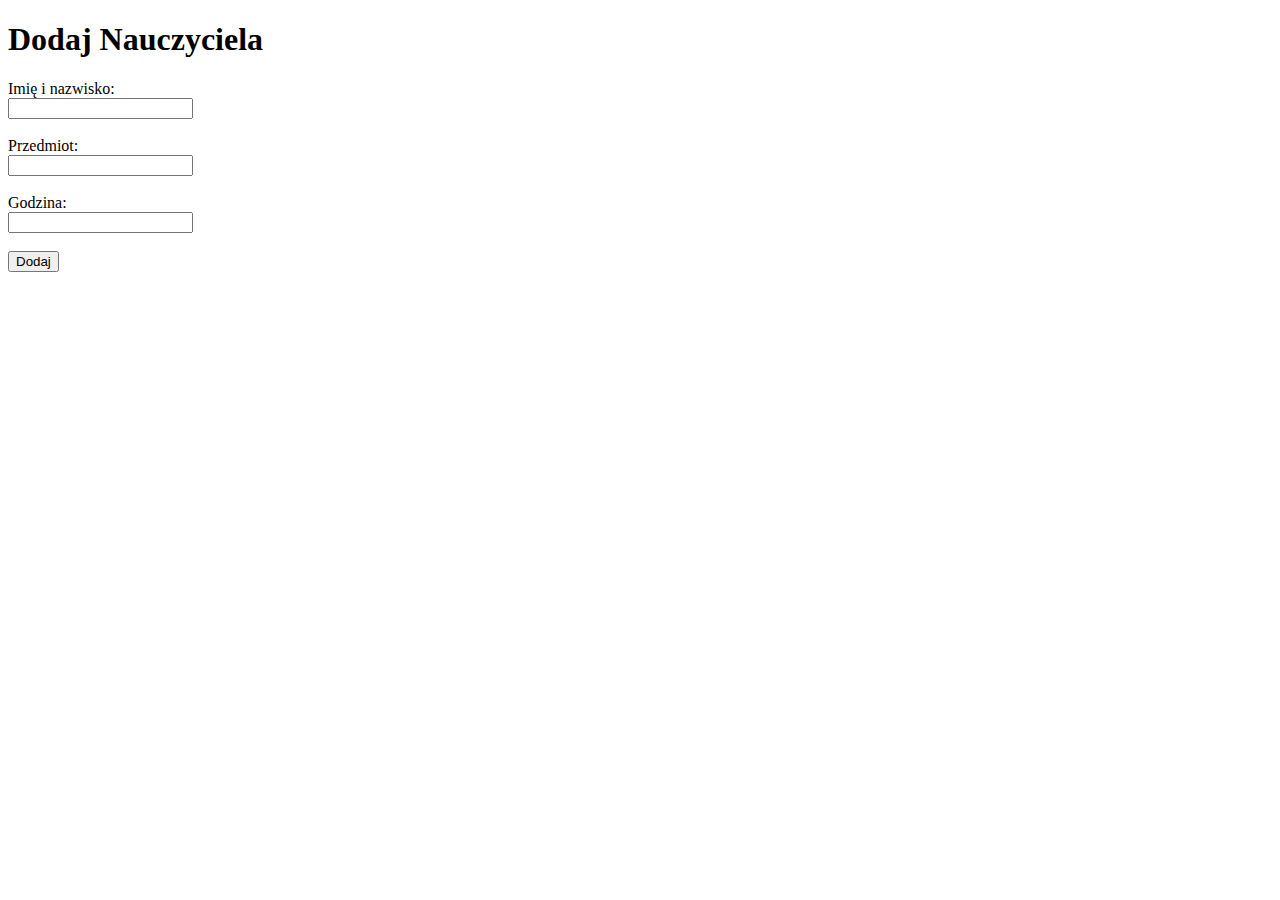
<file: Laboratorium_7/teacher_app/templates/form.html>
<!DOCTYPE html>
<html>
<head>
    <title>Dodaj Nauczyciela</title>
</head>
<body>
    <h1>Dodaj Nauczyciela</h1>
    <form method="POST">
        <label>Imię i nazwisko:</label><br>
        <input type="text" name="name" required><br><br>
        <label>Przedmiot:</label><br>
        <input type="text" name="subject" required><br><br>
        <label>Godzina:</label><br>
        <input type="text" name="time" required><br><br>
        <input type="submit" value="Dodaj">
    </form>
</body>
</html>
</file>
